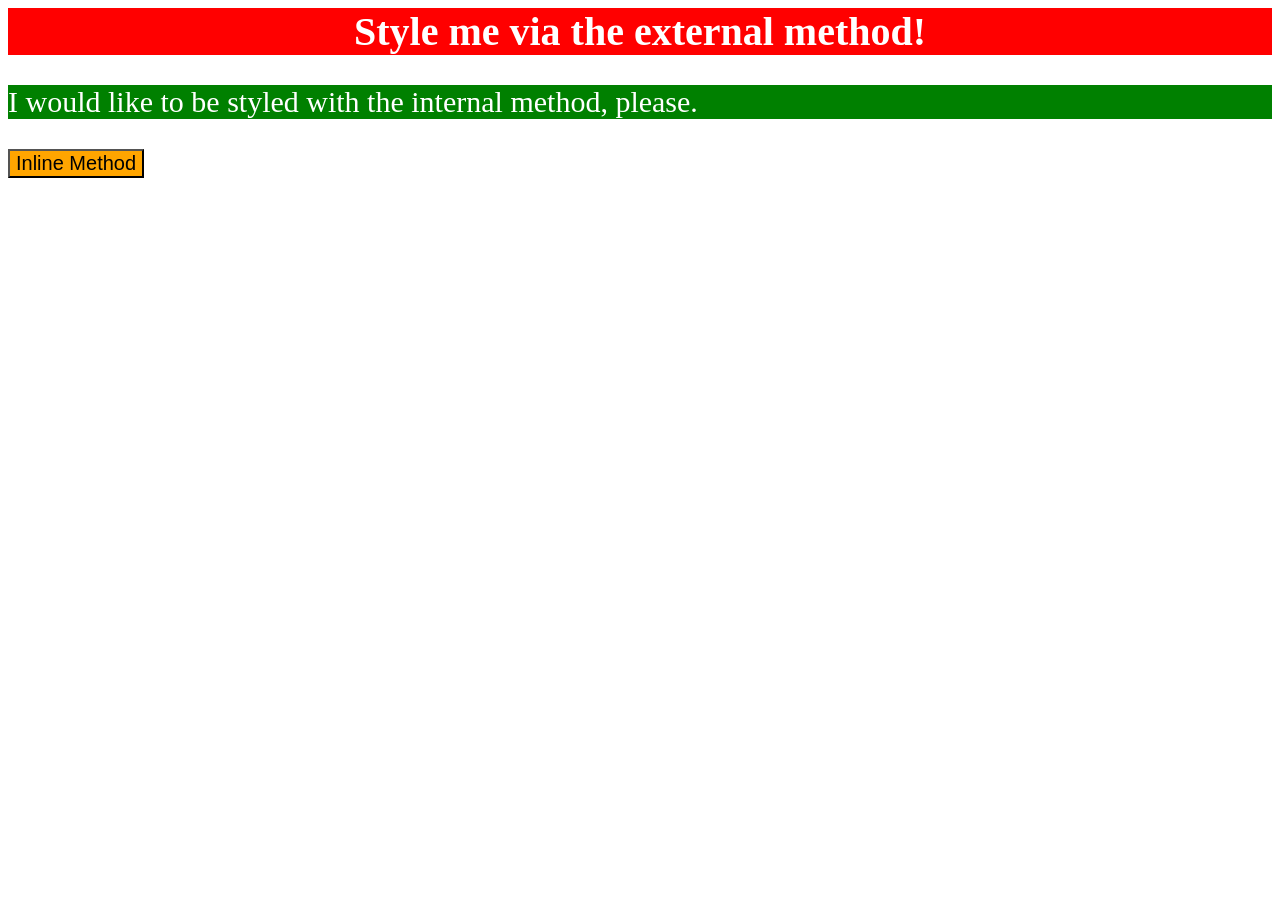
<file: foundations/01-css-methods/index.html>
<!DOCTYPE html>
<html lang="en">
  <head>
    <meta charset="UTF-8">
    <meta http-equiv="X-UA-Compatible" content="IE=edge">
    <meta name="viewport" content="width=device-width, initial-scale=1.0">
    <title>Methods for Adding CSS</title>
    <link rel="stylesheet" type="text/css" href="style.css">

    <style>
      p {
        background-color: green;
        color: white;
        font-size: 30px;
      }
    </style>
  </head>
  <body>
    <div>Style me via the external method!</div>
    <p>I would like to be styled with the internal method, please.</p>
    <button style="background-color: orange; font-size: 20px;">Inline Method</button>
  </body>
</html>
</file>
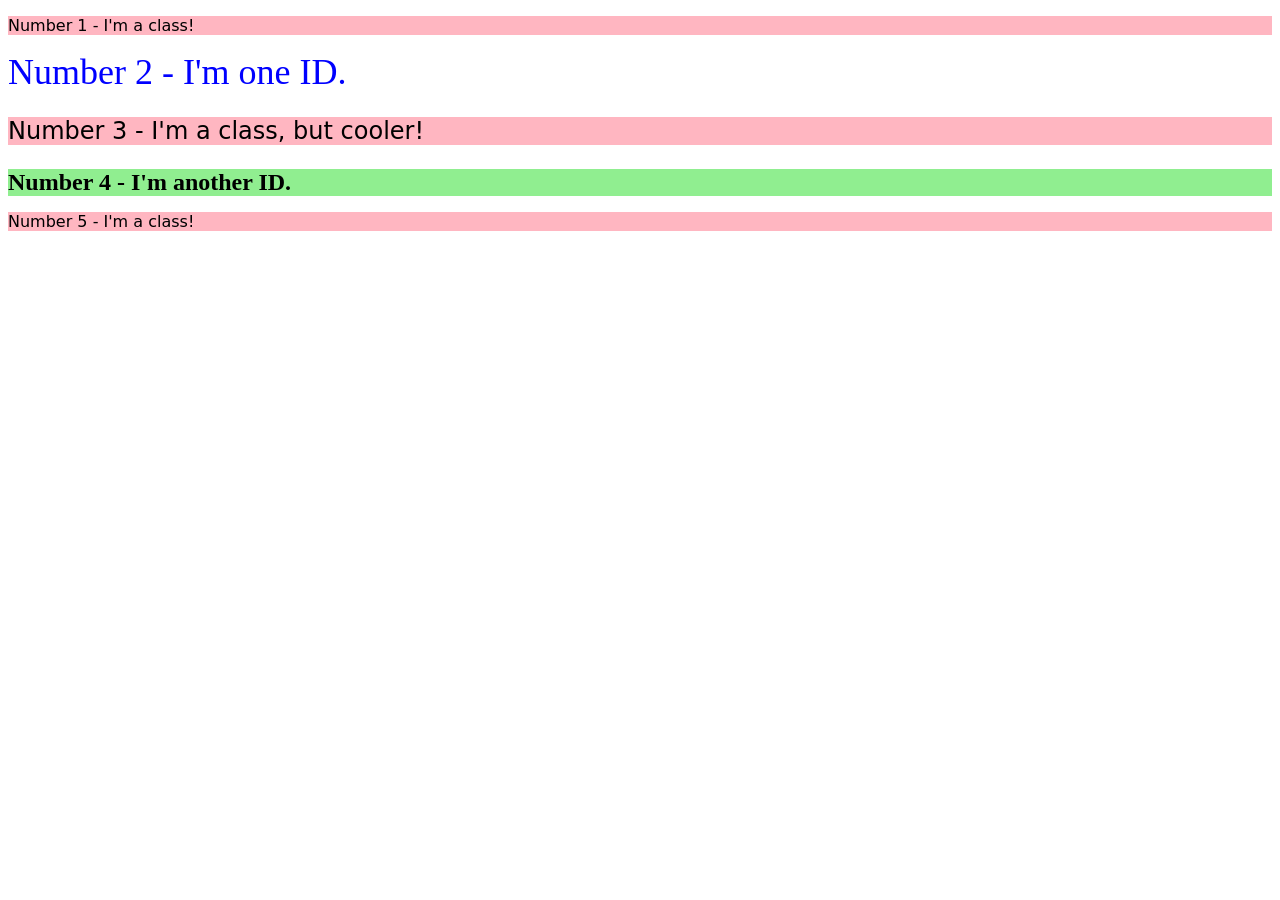
<file: foundations/02-class-id-selectors/index.html>
<!DOCTYPE html>
<html lang="en">
  <head>
    <meta charset="UTF-8">
    <meta http-equiv="X-UA-Compatible" content="IE=edge">
    <meta name="viewport" content="width=device-width, initial-scale=1.0">
    <title>Class and ID Selectors</title>
    <link rel="stylesheet" href="style.css">
  </head>
  <body>
    <p class="odd">Number 1 - I'm a class!</p>
    <div id="second-el">Number 2 - I'm one ID.</div>
    <p class="odd cool">Number 3 - I'm a class, but cooler!</p>
    <div id="fourth-el">Number 4 - I'm another ID.</div>
    <p class="odd">Number 5 - I'm a class!</p>
  </body>
</html>
</file>
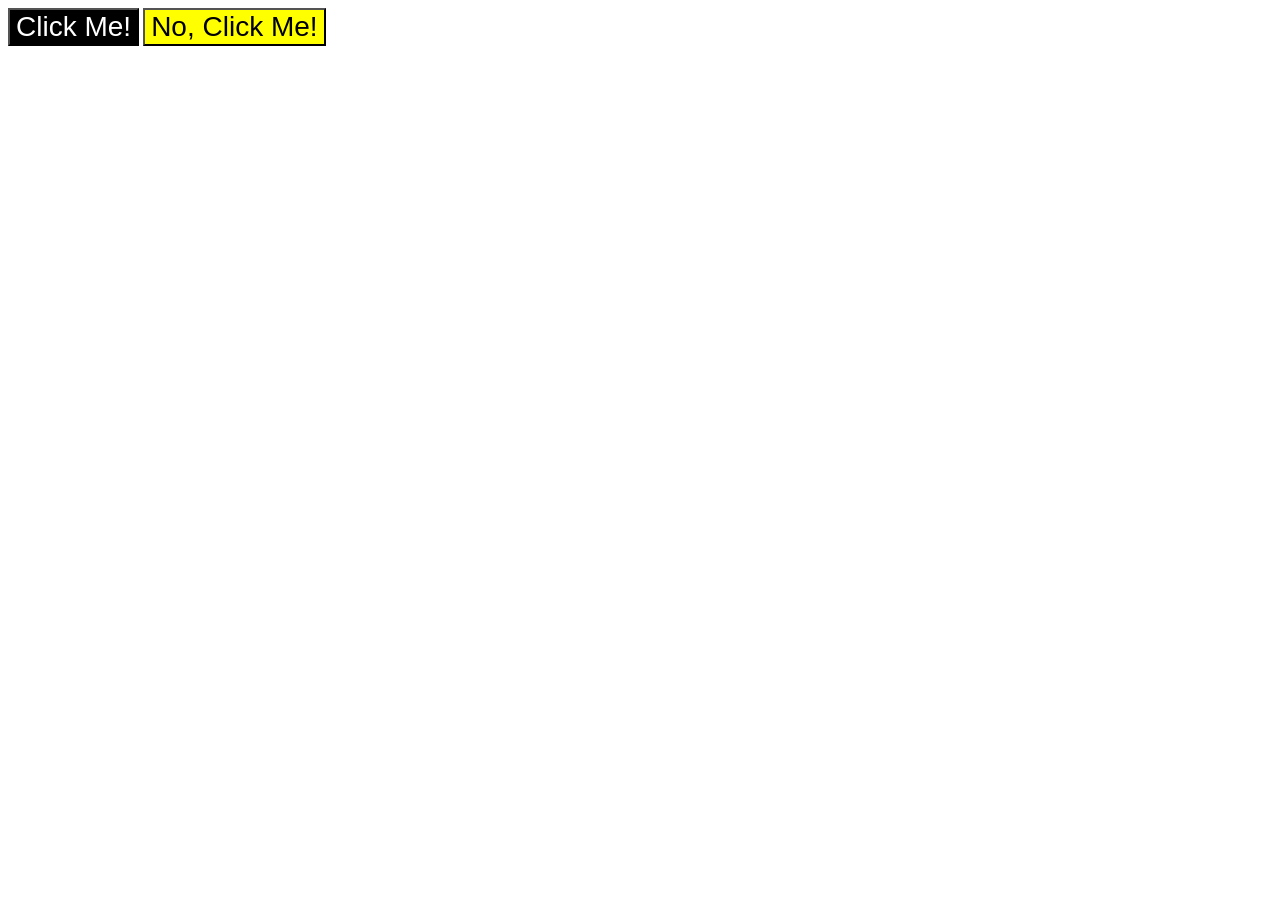
<file: foundations/03-grouping-selectors/index.html>
<!DOCTYPE html>
<html lang="en">
  <head>
    <meta charset="UTF-8">
    <meta http-equiv="X-UA-Compatible" content="IE=edge">
    <meta name="viewport" content="width=device-width, initial-scale=1.0">
    <title>Grouping Selectors</title>
    <link rel="stylesheet" href="style.css">
  </head>
  <body>
    <button class="first-el">Click Me!</button>
    <button class="second-el">No, Click Me!</button>
  </body>
</html>
</file>
<file: foundations/01-css-methods/style.css>
div {
    background-color: red;
    color: white;
    font-weight: bold;
    text-align: center;
    font-size: 40px;
}
</file>
<file: foundations/02-class-id-selectors/style.css>
.odd {
    background-color: lightpink;
    font-family: Verdana, "DejaVu Sans", sans-serif;
}

.cool {
    font-size: 24px;
}

#second-el {
    color: blue;
    font-size: 36px;
}

#fourth-el {
    background-color: lightgreen;
    font-size: 24px;
    font-weight: bold;
}
</file>
<file: foundations/03-grouping-selectors/style.css>
.first-el,
.second-el {
    font-size: 28px;
    font-family: Helvetica, 'Times New Roman',sans-serif;
}

.first-el {
    background-color: black;
    color: white;
  }
  
.second-el {
    background-color: yellow;
}
</file>
